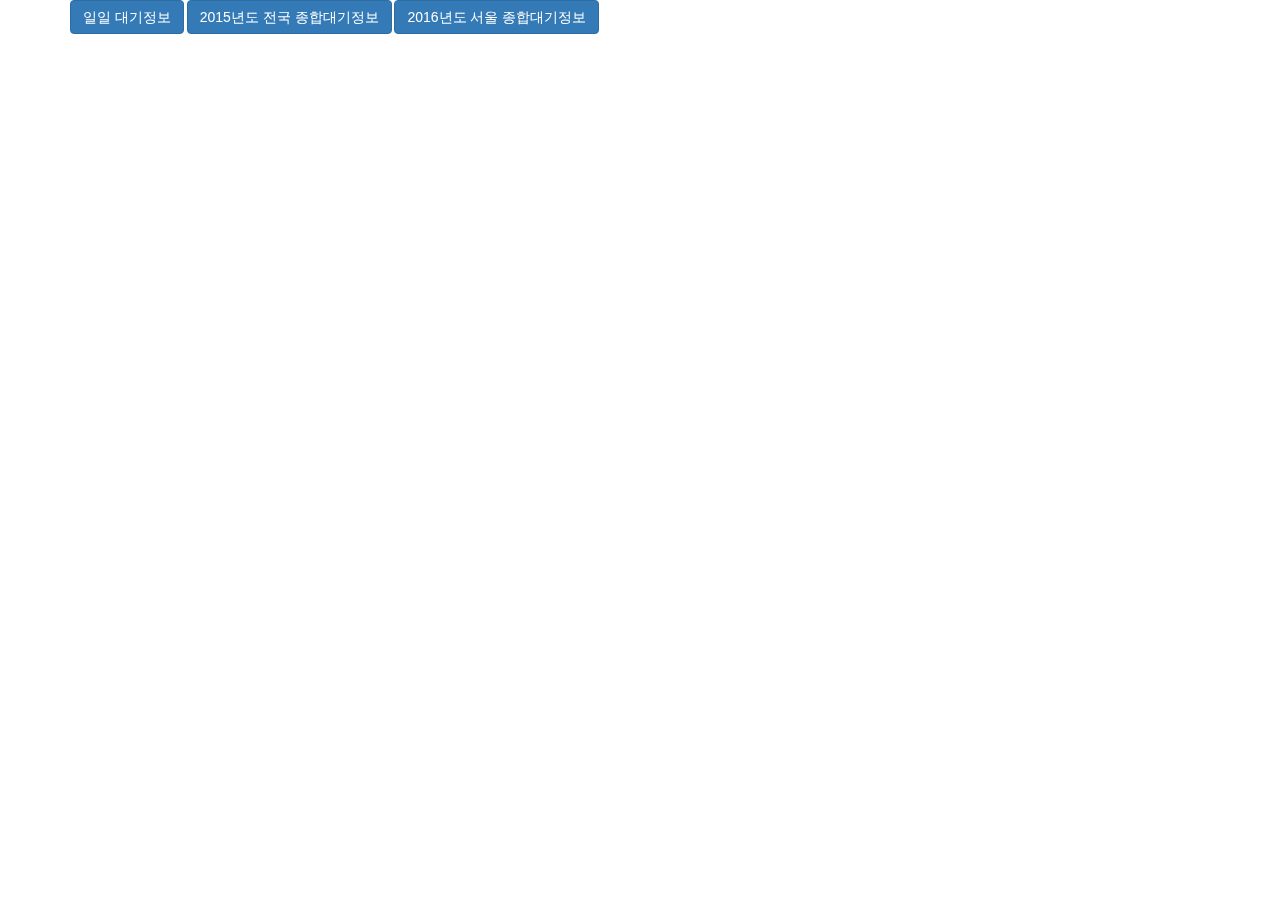
<file: index.html>
<!DOCTYPE html>
<html>
<head>
    <meta charset="utf-8">
    <link rel="stylesheet" href="https://maxcdn.bootstrapcdn.com/bootstrap/3.3.7/css/bootstrap.min.css">
    <link rel="stylesheet" type="text/css" href="src/htmlStyle.css">
    <link rel="stylesheet" type="text/css" href="src/style.css">
</head>

<body>
<div class = container>
    <script src="https://maxcdn.bootstrapcdn.com/bootstrap/3.3.7/js/bootstrap.min.js"></script>
    <script src="https://ajax.googleapis.com/ajax/libs/jquery/3.2.1/jquery.min.js"></script>
    <div class="wrapper">
        <button type="button" id="day" value="Show Div" class="btn btn-primary" onclick="return popup('Legendchart.html', 'notes')">
            일일 대기정보
        </button>
        <button type="button" id="total_2015_data" value="Show Div" class="btn btn-primary">
            2015년도 전국 종합대기정보
        </button>
        <button type="button" id="monResSeoul" value="Show Div" class="btn btn-primary">
            2016년도 서울 종합대기정보
        </button>
    </div>

    <script src="https://d3js.org/d3.v3.min.js"></script>
    <script src="https://d3js.org/topojson.v1.min.js"></script>
    <div id="Map">
        <script src='src/map.js'></script>
    </div>
    <!--
    <script src="http://dimplejs.org/dist/dimple.v2.3.0.min.js"></script>
    <div id="chartContainer">
        <script src="src/Legendchart.js"></script>
        <script src="src/Ringchart.js"></script>
    </div>
    -->

    <div id="sideinfo">

    </div>
    <!-- 팝업창 호출 -->
    <script type="text/javascript">
        function popup(mylink, windowname) {
            if (! window.focus)return true;
            var href;
            if (typeof(mylink) == 'string') href=mylink;
            else href=mylink.href;
            window.open(href, windowname, 'width=620,height=500,scrollbars=yes');
            return false;
        }
    </script>

    <!-- legend.js 호출 -->
    <script type="text/javascript">
        var monResSeoul_Link = document.getElementById('monResSeoul');
        var total_2015_data_Link = document.getElementById('total_2015_data');

        monResSeoul_Link.onclick = function(){
            var script = document.createElement("script");
            script.src = "src/legend.js";
            document.getElementsByTagName("head")[0].appendChild(script);
            return false;
        }
        total_2015_data_Link.onclick = function(){
            var script = document.createElement("script");
            script.src = "src/Barchart.js";
            document.getElementsByTagName("head")[0].appendChild(script);
            return false;
        }
    </script>
</div>
</body>
</html>
</file>
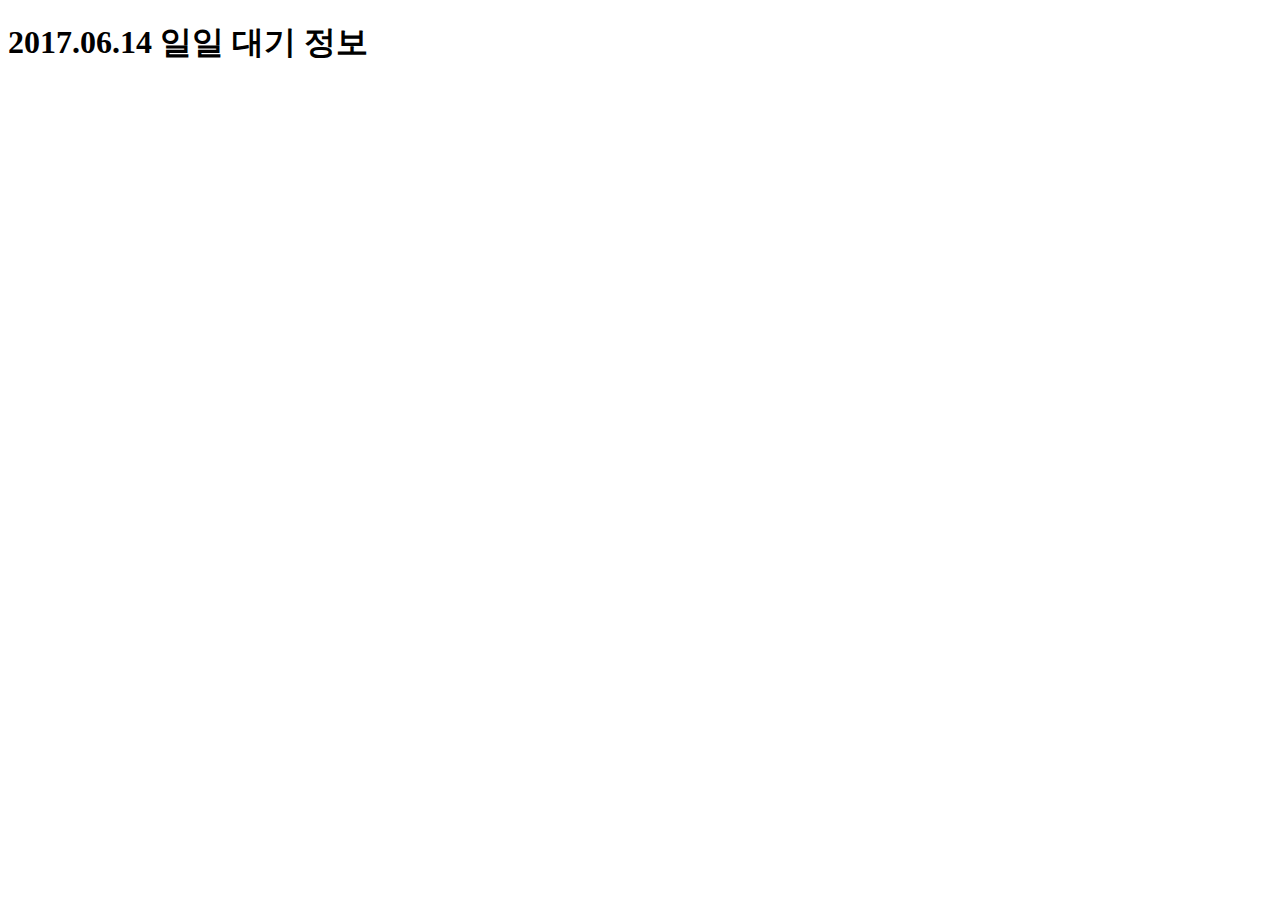
<file: index2.html>
<!DOCTYPE html>
<html lang="en">
<head>
    <meta charset="UTF-8">
    <title>Title</title>
    <script src="https://d3js.org/d3.v4.min.js"></script>
    <script src="http://dimplejs.org/dist/dimple.v2.3.0.min.js"></script>
</head>

<body>
<h1>2017.06.14 일일 대기 정보</h1>
<div id="chartContainer">
    <script src="src/dimple.js"></script>
</div>
</body>

</html>
</file>
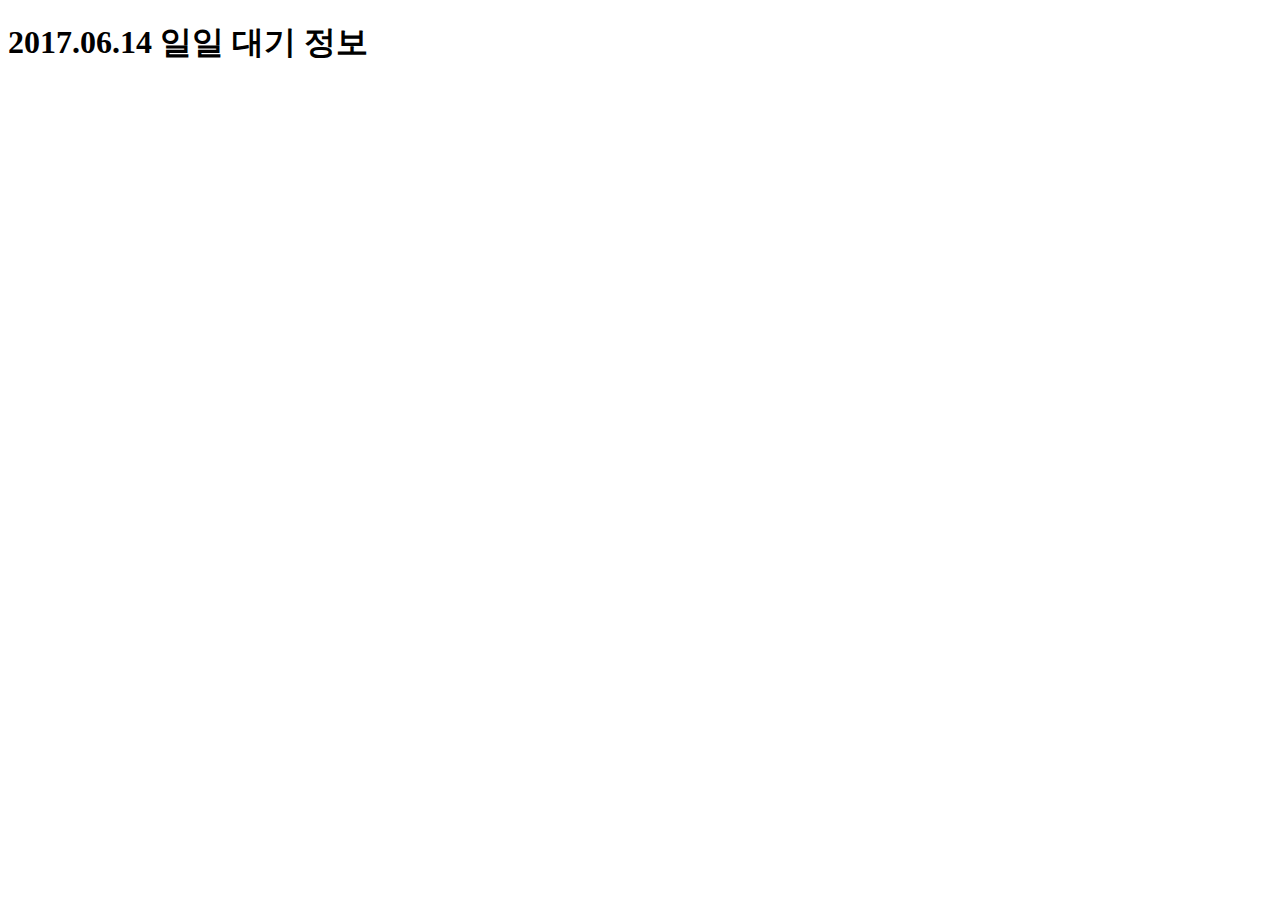
<file: Legendchart.html>
<!DOCTYPE html>
<html>
<head>
    <meta charset="UTF-8">
    <title>일일 대기 정보</title>
    <script src="https://d3js.org/d3.v4.min.js"></script>
    <script src="http://dimplejs.org/dist/dimple.v2.3.0.min.js"></script>
</head>

<body>
<h1>2017.06.14 일일 대기 정보</h1>
<div id="chartContainer">
    <script src="src/Legendchart.js"></script>
</div>
</body>

</html>
</file>
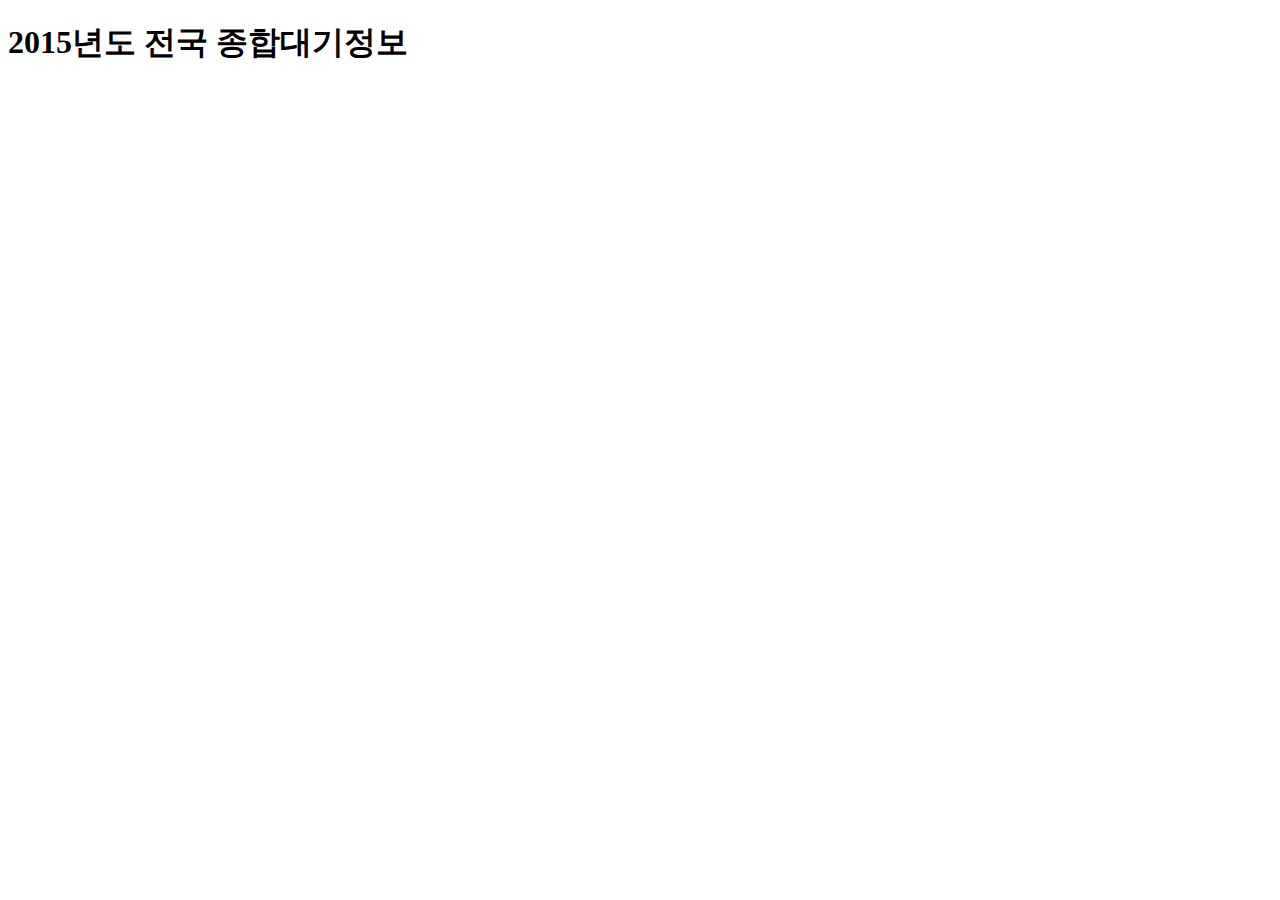
<file: Ringchart.html>
<!DOCTYPE html>
<html>
<head>
    <meta charset="UTF-8">
    <title>2015 전국 종합대기정보</title>
    <script src="https://d3js.org/d3.v4.min.js"></script>
    <script src="http://dimplejs.org/dist/dimple.v2.3.0.min.js"></script>
</head>

<body>
<h1>2015년도 전국 종합대기정보</h1>
<div id="chartContainer">
    <script src="src/Ringchart.js"></script>
</div>
</body>

</html>
</file>
<file: src/htmlStyle.css>
.switch {
    position: relative;
    display: inline-block;
    width: 60px;
    height: 34px;
}

.switch input {display:none;}

.slider {
    position: absolute;
    cursor: pointer;
    top: 0;
    left: 0;
    right: 0;
    bottom: 0;
    background-color: #ccc;
    -webkit-transition: .4s;
    transition: .4s;
}

.slider:before {
    position: absolute;
    content: "";
    height: 26px;
    width: 26px;
    left: 4px;
    bottom: 4px;
    background-color: white;
    -webkit-transition: .4s;
    transition: .4s;
}

input:checked + .slider {
    background-color: #2196F3;
}

input:focus + .slider {
    box-shadow: 0 0 1px #2196F3;
}

input:checked + .slider:before {
    -webkit-transform: translateX(26px);
    -ms-transform: translateX(26px);
    transform: translateX(26px);
}

/* Rounded sliders */
.slider.round {
    border-radius: 34px;
}

.slider.round:before {
    border-radius: 50%;
}

a.button {
    -webkit-appearance: button;
    -moz-appearance: button;
    appearance: button;

    text-decoration: none;
    color: initial;
}
</file>
<file: src/style.css>
.background {
    fill: none;
    pointer-events: all;
}

svg circle {
    fill: orange;
    opacity: .5;
    stroke: white;
}
svg circle:hover {
    fill: red;
    stroke: #333;
}
svg text {
    pointer-events: none;
}
svg .municipality {
    fill: skyblue;
    stroke: #fff;
}
.municipality-label {
    fill: #738;
    font-size: 12px;
    font-weight: 300;
    text-anchor: middle;
}
.municipalities :hover {
    fill: orange;
}
.feature {
    fill: skyblue;
    cursor: pointer;
}

.feature.active {
    fill: #F25D12;
}

.mesh {
    fill: none;
    stroke: #fff;
    stroke-linecap: round;
    stroke-linejoin: round;
}

svg #map text {
    color: #333;
    font-size: 10px;
    text-anchor: middle;
}
svg #places text {
    color: #777;
    font: 10px sans-serif;
    text-anchor: start;
}
.municipality-boundary {
    fill: none;
    stroke: #fff;
    stroke-opacity: .25;
    stroke-width: .5px;
    pointer-events: none;
}

path {
    stroke: white;
    stroke-width: .25;
    fill: none;
}

body {
    font: 10px sans-serif;
}

.axis path,
.axis line {
    fill: none;
    stroke: #000;
    shape-rendering: crispEdges;
}

.x.axis path {
    display: none;
}

.line {
    fill: none;
    stroke: steelblue;
    stroke-width: 1.5px;
}

.legend rect {
    fill:white;
    stroke:black;
    opacity:0.8;
}

.wrapper {
    position: fixed;
    height: 35px;
}

#Map {
    width: 960px;
    height: 500px;
}

#sideinfo {
    margin: 0 auto;
    padding-top: 70px;
}

#container {
    background-color: #F0F0F0;
    width:1200px;
    margin: 0 auto;
    padding: 10px;
}

.button {
    position: absolute;
    top: 50%;
}

text {
    text-shadow: 0 1px 0 #fff, 0 -1px 0 #fff, 1px 0 0 #fff, -1px 0 0 #fff;
}
</file>
